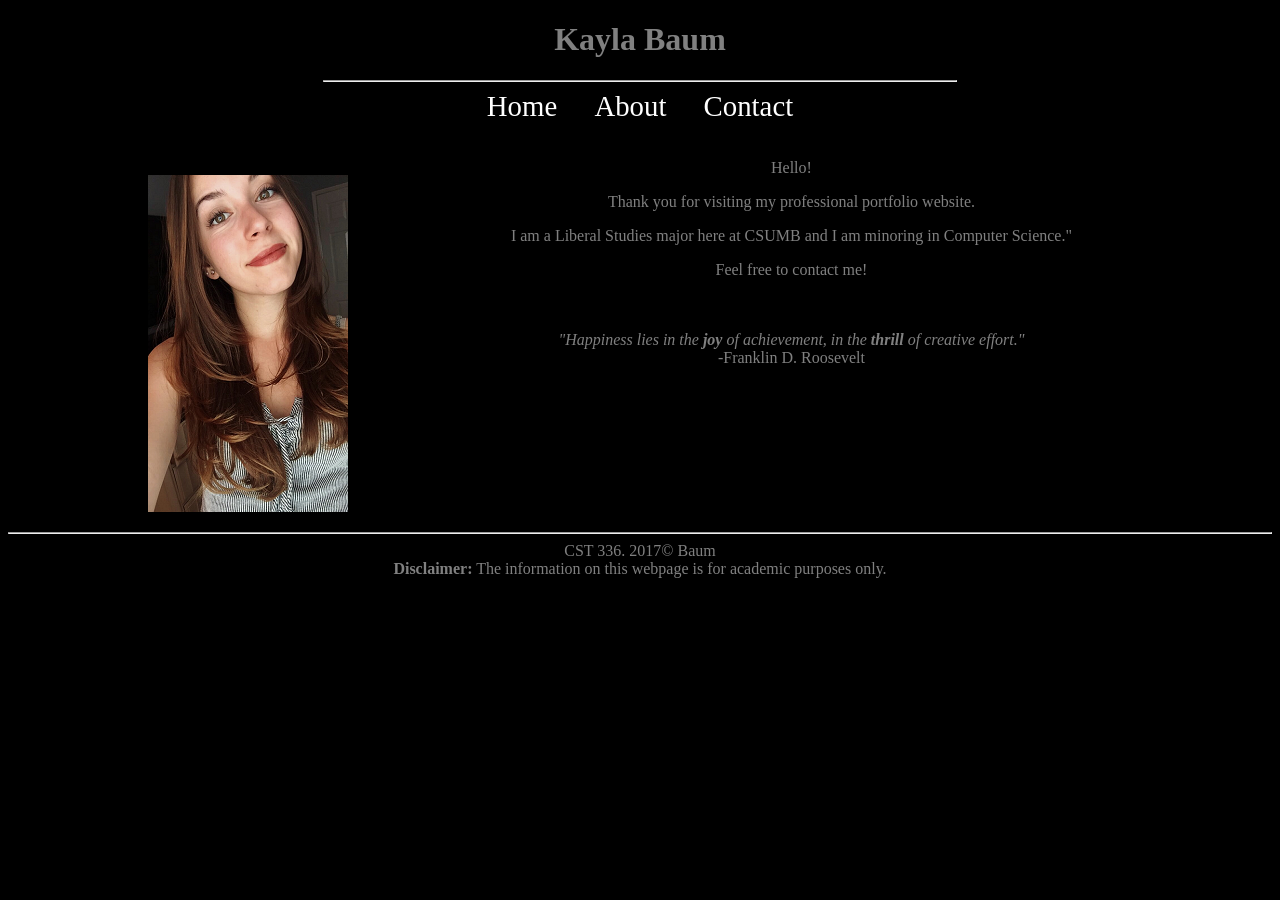
<file: cst336/portfolio/index.html>
<!DOCTYPE html>
<html>
<!--

First Website
and comment
in html
(comments can span multiple lines)

-->

<!-- This is the head -->
<!-- All styles and javascript go inside the head -->
    <head>
      <meta charset="utf-8" />
      <title> Kayla Baum: Personal Website</title>
      <link href="css/styles.css" rel="stylesheet" type="text/css" />
    </head>
<!-- closing head -->

    <!-- This is the body -->
    <!-- This is where we place the content of our website -->
    <body> <!--style="background-color:black; color:white"-->
        <header>
            <h1> Kayla Baum </h1>
        </header>
        <nav>
            <hr width="50%" />
            <a href="index.html">Home  </a>
            <a href="about.html">About  </a>
            <a href="contact.html">Contact</a>
        </nav>
        
        <br /><br />
        
        <main>
            <figure id="me">
                <img src="img/baum.png" alt="Picture of Kayla Baum"/>
            </figure>
            
            <div id="welcomeText">
               Hello! <br/>
               <p> Thank you for visiting my professional portfolio website.</p>
               <p> I am a Liberal Studies major here at CSUMB and I am minoring in Computer Science."
               <p> Feel free to contact me!</p>
               <br/><br/>
               <em> "Happiness lies in the <strong>joy</strong> of achievement, in the <strong>thrill</strong> of creative effort."</em><br />
               -Franklin D. Roosevelt
            </div>   
        </main>
        
        
        <!-- This is the footer -->
        <!-- The footer goes inside the body but not always -->
        <footer>
            <hr>
            CST 336. 2017&copy; Baum <br />
            <strong> Disclaimer:</strong> The information on this webpage is for academic purposes only.
        </footer>
        <!-- closing footer -->
        
    </body>
    <!-- closing body -->

</html>
</file>
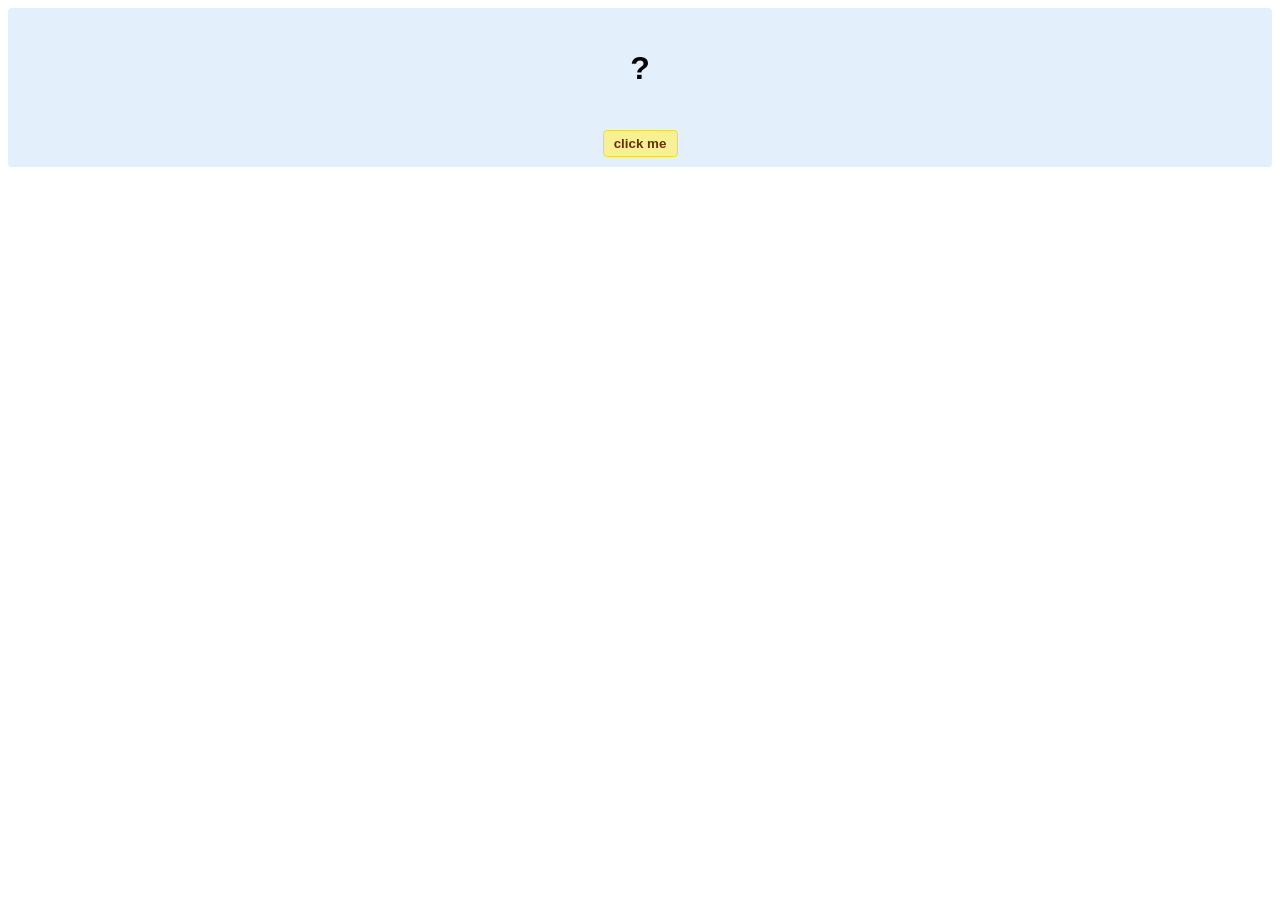
<file: hello-world.html>
<!DOCTYPE html>
<!-- HTML5 Hello world by kirupa - http://www.kirupa.com/html5/getting_your_feet_wet_html5_pg1.htm -->
<html lang="en-us">

<head>
<meta charset="utf-8">
<title>Hello...</title>
<style type="text/css">
#mainContent {
	font-family: Arial, Helvetica, sans-serif;
	font-size: xx-large;
	font-weight: bold;
	background-color: #E3F0FB;
	border-radius: 4px;
	padding: 10px;
	text-align: center;
}
.buttonStyle {
	border-radius: 4px;
	border: thin solid #F0E020;
	padding: 5px;
	background-color: #F8F094;
	font-family: "Segoe UI", Tahoma, Geneva, Verdana, sans-serif;
	font-weight: bold;
	color: #663300;
	width: 75px;
}

.buttonStyle:hover {
	border: thin solid #FFCC00;
	background-color: #FCF9D6;
	color: #996633;
	cursor: pointer;
}
.buttonStyle:active {
	border: thin solid #99CC00;
	background-color: #F5FFD2;
	color: #669900;
	cursor: pointer;
}

</style>
</head>

<body>
<div id="mainContent">
<p id="helloText">?</p>
<button id="clickButton" class="buttonStyle">click me</button>
</div>
<script> 
var myButton = document.getElementById("clickButton");
var myText = document.getElementById("helloText");

myButton.addEventListener('click', doSomething, false)

function doSomething() {
	myText.textContent = "hello, world!";
}
</script>

</body>
</html>
</file>
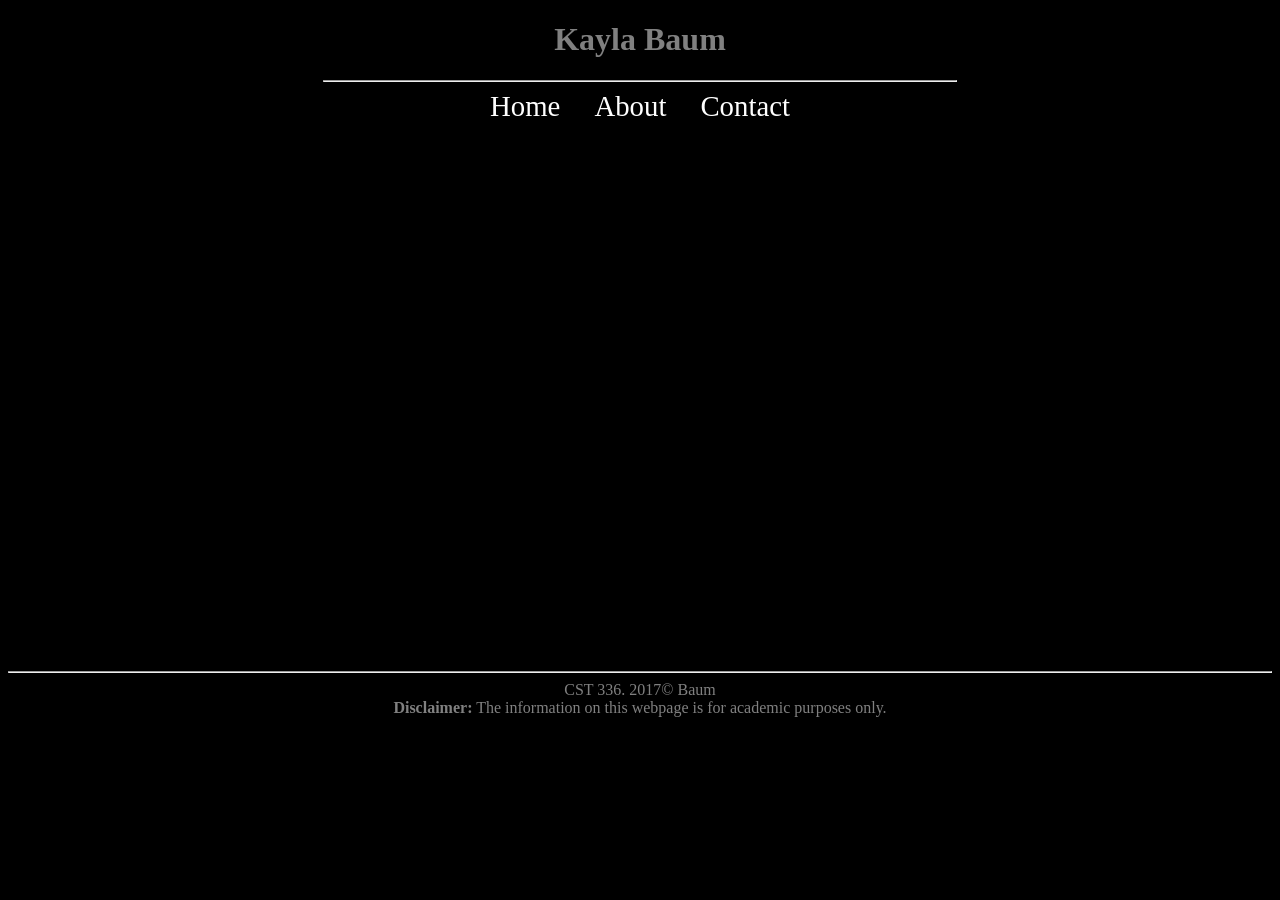
<file: cst336/portfolio/contact.html>
<!DOCTYPE html>
<html>
<!--

First Website
and comment
in html
(comments can span multiple lines)

-->

<!-- This is the head -->
<!-- All styles and javascript go inside the head -->
    <head>
      <meta charset="utf-8" />
      <title> Kayla Baum: Personal Website</title>
      <link href="css/styles.css" rel="stylesheet" type="text/css" />
    </head>
<!-- closing head -->

    <!-- This is the body -->
    <!-- This is where we place the content of our website -->
    <body> <!--style="background-color:black; color:white"-->
        <header>
            <h1> Kayla Baum </h1>
        </header>
        <nav>
            <hr width="50%" />
            <a href="index.html">Home</a>
            <a href="about.html">About</a>
            <a href="contact.html">Contact</a>
        </nav>
        
        <br /><br />
        
        <main>
            
           <div id="content">
               <iframe src="https://docs.google.com/forms/d/e/1FAIpQLSe84v48uXhjvcE2SiXKouGYjwpCgvNqThQsstuQ0C8RVpyMyg/viewform?embedded=true" width="760" height="500" frameborder="0" marginheight="0" marginwidth="0">Loading...</iframe>
           </div> 
        </main>
        
        
        <!-- This is the footer -->
        <!-- The footer goes inside the body but not always -->
        <footer>
            <hr>
            CST 336. 2017&copy; Baum <br />
            <strong> Disclaimer:</strong> The information on this webpage is for academic purposes only.
        </footer>
        <!-- closing footer -->
        
    </body>
    <!-- closing body -->

</html>
</file>
<file: cst336/portfolio/css/styles.css>
body{
   background-color:black;
              color:gray;
  }
  
  header, main, nav, footer{
      text-align:center;
  }
  
  nav a{ /*links within "nav" container*/
  padding:15px;
  padding-bottom:4px;
  font-size:1.8em;
  text-decoration: none; /*removes underline*/
  color:white; /*by default, links are blue*/
 
      
  }
  
  nav a:hover { /*pseudo class*/
  border-bottom:2px orange solid;
  font-size:2em;
  transition:.5s; /*transition effect*/
  }
  
  #me{
      float:left;
      padding-left:100px;
  }
  #welcomeText{
      float:right;
      padding-right:200px;
      
  }
  
 footer {
      clear:left;
  }
  
 table{
     margin:0px auto;
 }
 
 td{
     padding-right:10px;
     font-size:1.3em;
 }
 
 td strong{
     color:orange;
 }
 
 #table-header{
     background-color: #351a00;
 }
 
 .table-row{
     background-color:#753900;
 }
 
 ul{
     text-align:left;
     padding-left:200px;
 }
 
 .hobby{
     color:yellow;
 }
</file>
